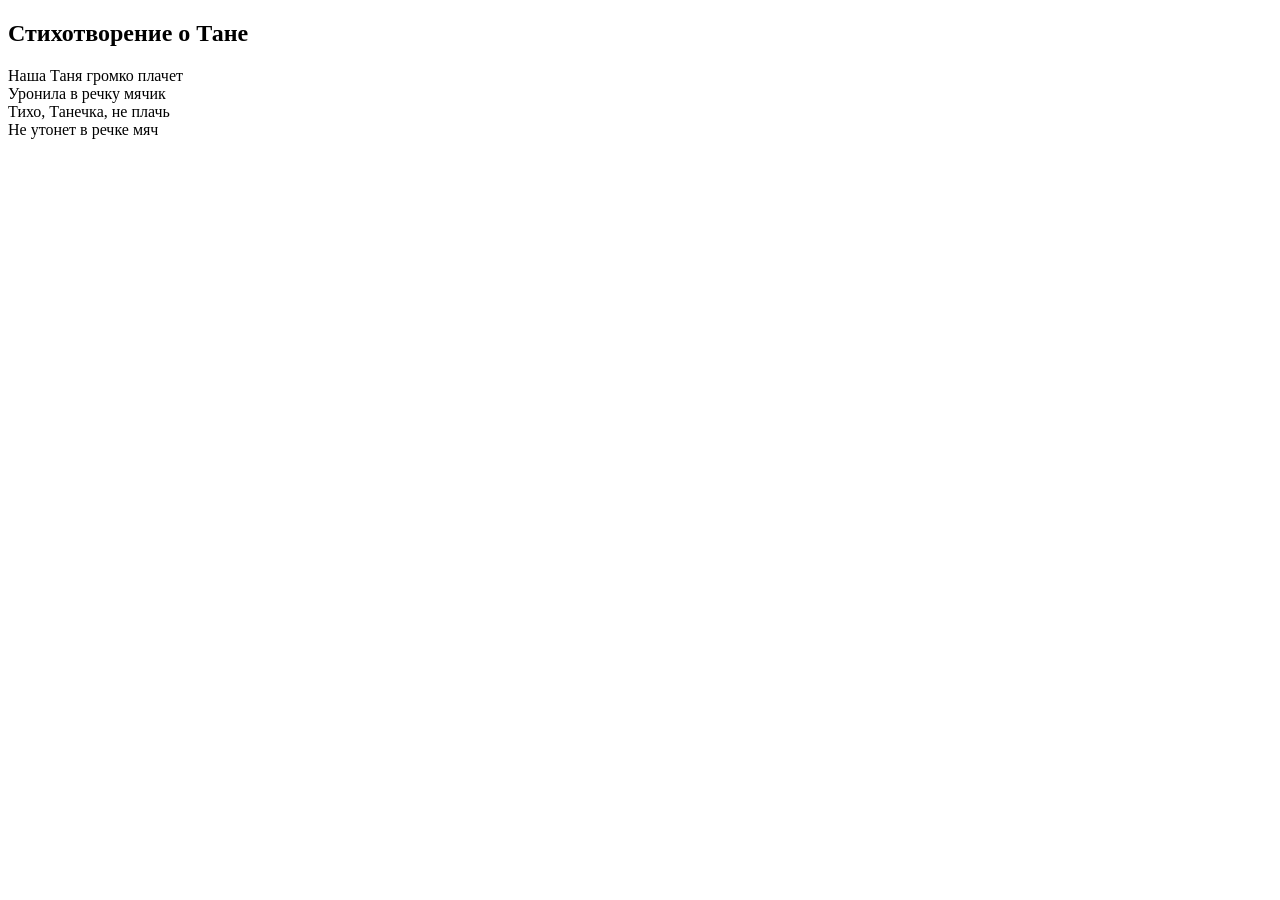
<file: html_css/lesson_1/index.html>
<!DOCTYPE html>
<!--
To change this license header, choose License Headers in Project Properties.
To change this template file, choose Tools | Templates
and open the template in the editor.
-->
<html>
    <head>
        <title>Стишок</title>
        <meta charset="UTF-8">
        <meta name="viewport" content="width=device-width, initial-scale=1.0">
    </head>
    <body>
        <h2>Стихотворение о Тане</h2>
        <p>Наша Таня громко плачет<br>
            Уронила в речку мячик<br>
            Тихо, Танечка, не плачь<br>
            Не утонет в речке мяч</p>
    </body>
</html>
</file>
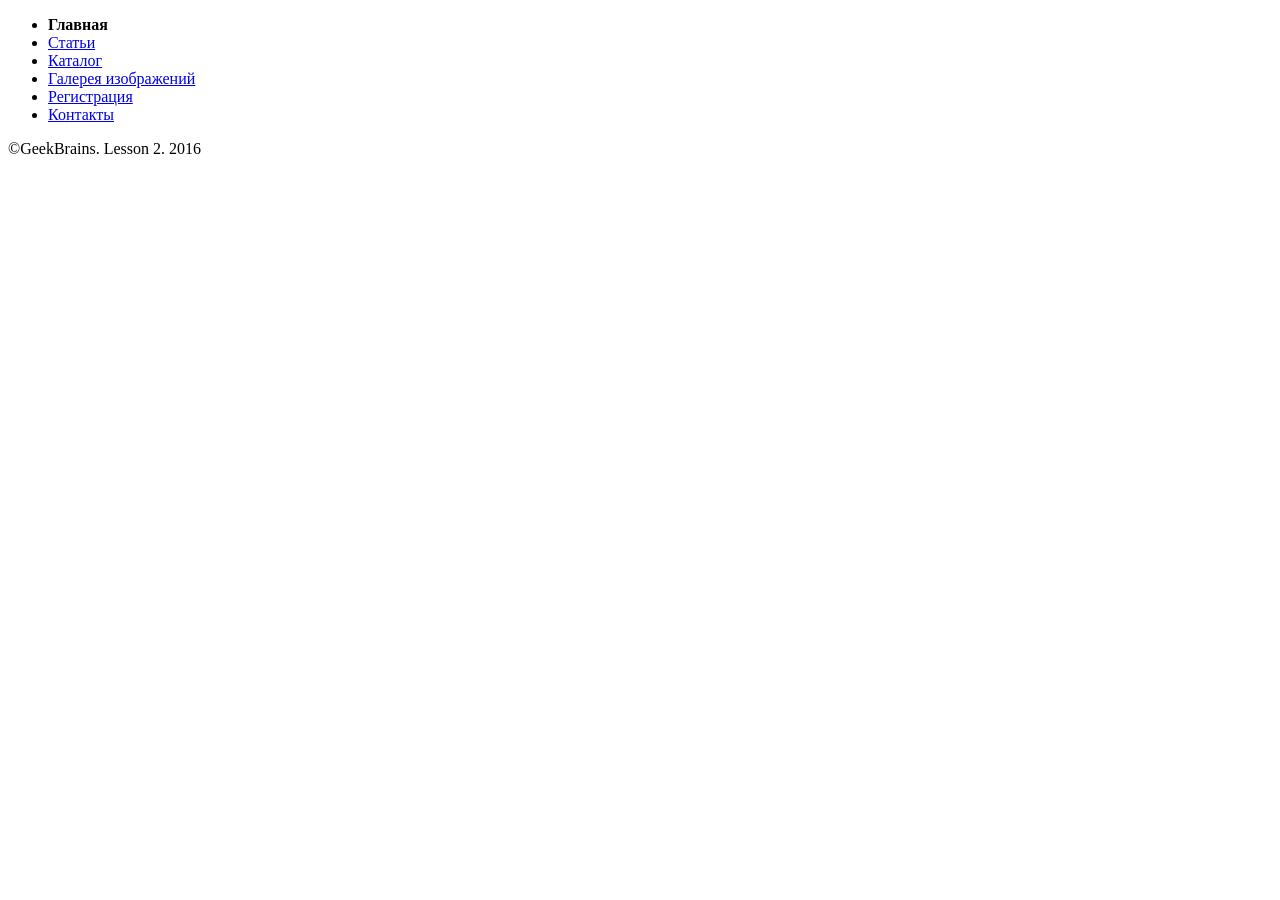
<file: html_css/lesson_2/index.html>
<!DOCTYPE html>
<!--
To change this license header, choose License Headers in Project Properties.
To change this template file, choose Tools | Templates
and open the template in the editor.
-->
<html>
    <head>
        <title>Главная страница</title>
        <meta charset="UTF-8">
        <meta name="viewport" content="width=device-width, initial-scale=1.0">
    </head>
    <body>
        <ul>
            <li><strong>Главная</strong></li>
             <li><a href="articles.html">Статьи</a></li> 
             <li><a href="catalog.html">Каталог</a> </li>
             <li><a href="gallery.html">Галерея изображений</a></li> 
             <li><a href="registration.html">Регистрация</a></li> 
             <li><a href="contact.html">Контакты</a></li> 
        </ul>
        <footer> &copy;GeekBrains. Lesson 2. 2016</footer>
    </body>
</html>
</file>
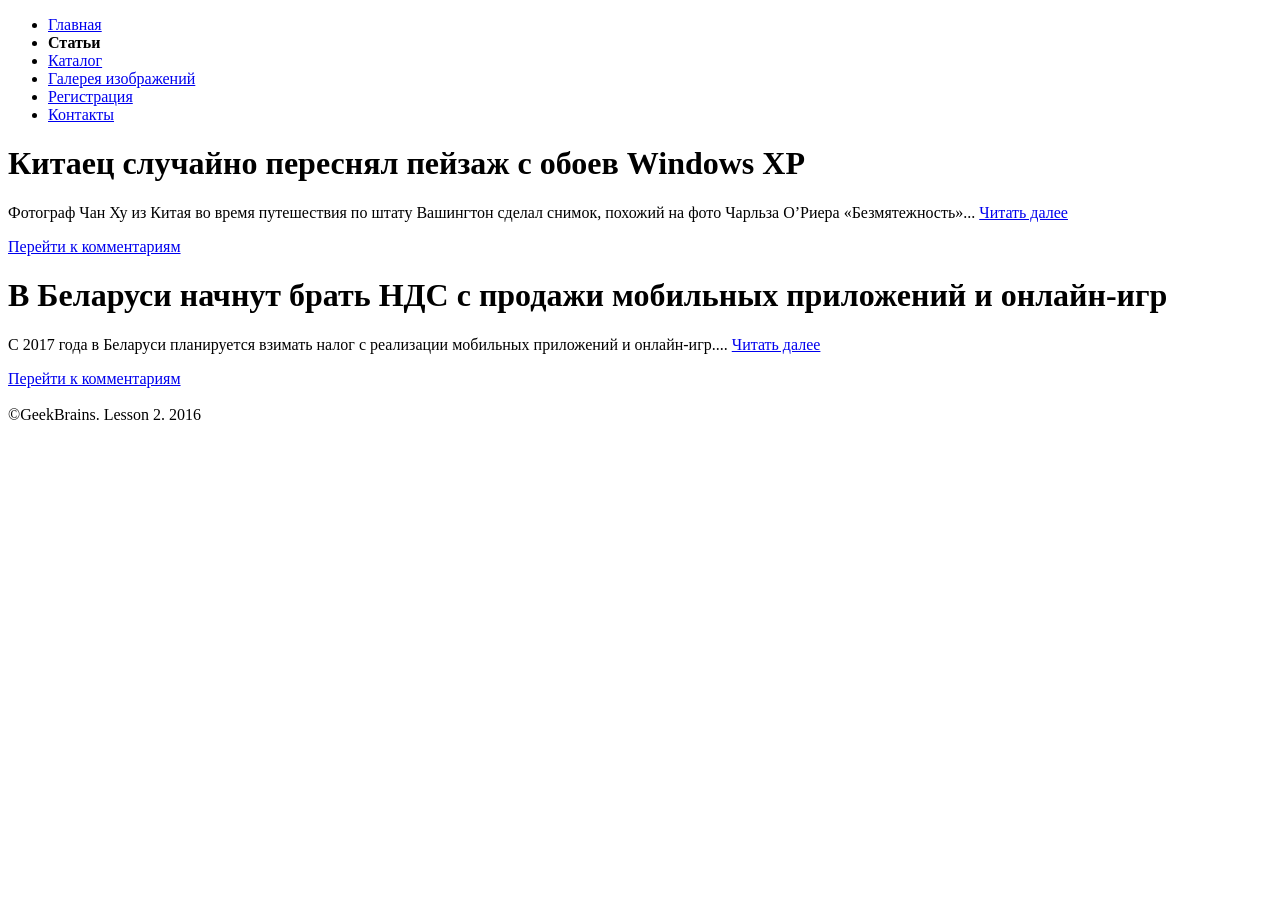
<file: html_css/lesson_2/articles.html>
<!DOCTYPE html>
<!--
To change this license header, choose License Headers in Project Properties.
To change this template file, choose Tools | Templates
and open the template in the editor.
-->
<html>
    <head>
        <title>Статьи</title>
        <meta charset="UTF-8">
        <meta name="viewport" content="width=device-width, initial-scale=1.0">
    </head>
    <body>
        <ul>
            <li><a href="index.html">Главная</a></li>
            <li><strong>Статьи</strong></li> 
            <li><a href="catalog.html">Каталог</a> </li>
            <li><a href="gallery.html">Галерея изображений</a></li> 
            <li><a href="registration.html">Регистрация</a></li>  
           <li><a href="contact.html">Контакты</a></li>
        </ul>
        <h1>Китаец случайно переснял пейзаж с обоев Windows XP</h1>
        <p>Фотограф Чан Ху из Китая во время путешествия по штату Вашингтон сделал снимок, похожий на фото Чарльза О’Риера «Безмятежность»... <a href="articles/like_a_bliss.html">Читать далее</a><br/></p>
        <a href="articles/like_a_bliss.html#1">Перейти к комментариям</a><br/>
        
        <h1>В Беларуси начнут брать НДС с продажи мобильных приложений и онлайн-игр</h1>
        <p>С 2017 года в Беларуси планируется взимать налог с реализации мобильных приложений и онлайн-игр.... <a href="articles/503643.html">Читать далее</a><br/></p>
        <a href="articles/503643.html#disqus_thread">Перейти к комментариям</a><br/><br/>
         <footer> &copy;GeekBrains. Lesson 2. 2016</footer>
    </body>
</html>
</file>
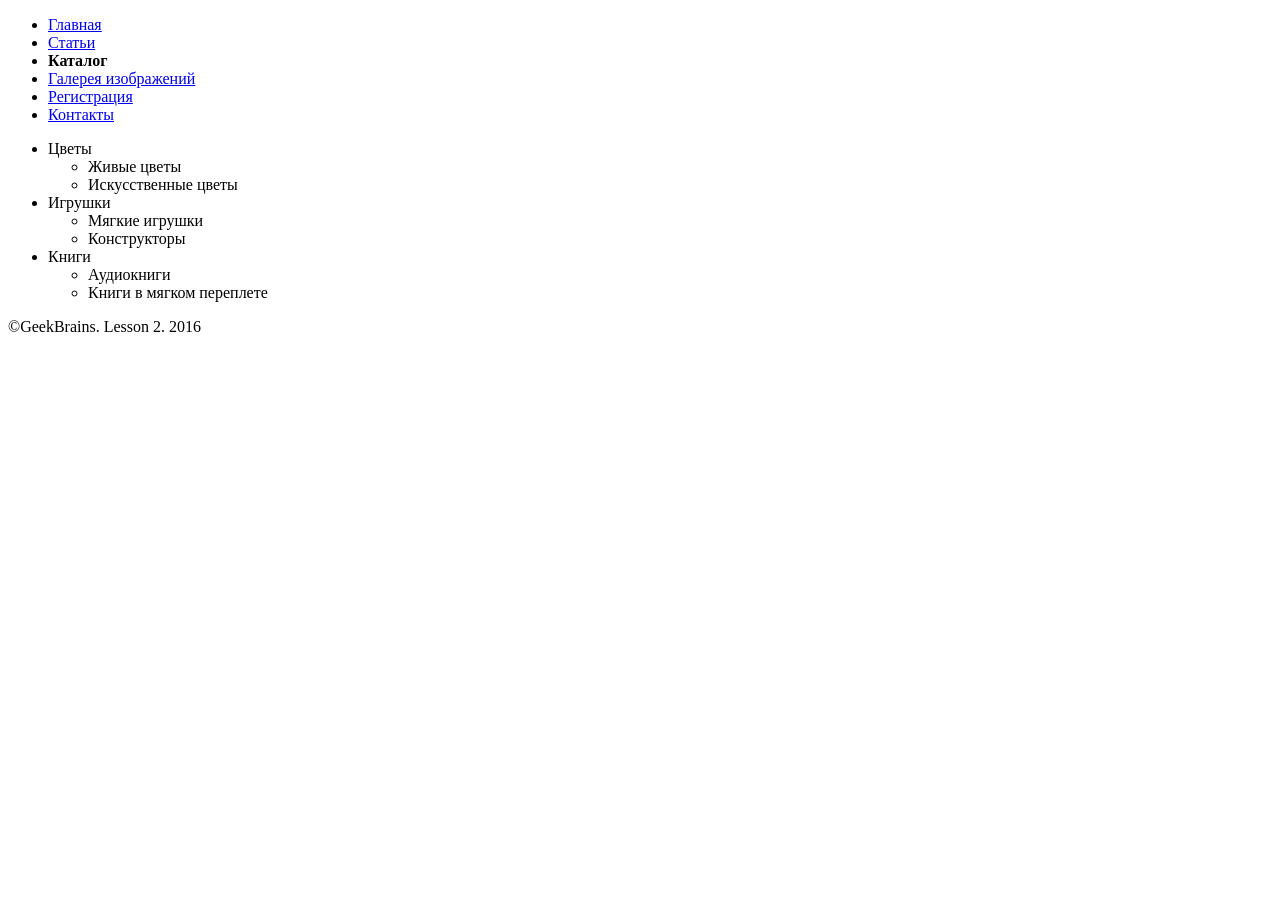
<file: html_css/lesson_2/catalog.html>
<!DOCTYPE html>
<!--
To change this license header, choose License Headers in Project Properties.
To change this template file, choose Tools | Templates
and open the template in the editor.
-->
<html>
    <head>
        <title>Каталог</title>
        <meta charset="UTF-8">
        <meta name="viewport" content="width=device-width, initial-scale=1.0">
    </head>
    <body>
        <ul>
            <li><a href="index.html">Главная</a></li>
            <li><a href="articles.html">Статьи</a></li>  
            <li><strong>Каталог </strong></li>
            <li><a href="gallery.html">Галерея изображений</a></li> 
            <li><a href="registration.html">Регистрация</a></li>  
            <li><a href="contact.html">Контакты</a></li>
        </ul>
        
         <ul type="disc"> 
                   <li>Цветы </li> 
                   <ul type="circle">
                           <li>Живые цветы </li>
                           <li>Искусственные цветы  </li>
                   </ul>
                   <li>Игрушки </li> 
                   <ul type="circle">
                           <li>Мягкие игрушки </li>
                           <li>Конструкторы   </li>
                   </ul>
                   <li>Книги</li> 
                    <ul type="circle">
                           <li>Аудиокниги </li>
                           <li>Книги в мягком переплете </li>
                   </ul>
         </ul>  
         <footer> &copy;GeekBrains. Lesson 2. 2016</footer>
    </body>
</html>
</file>
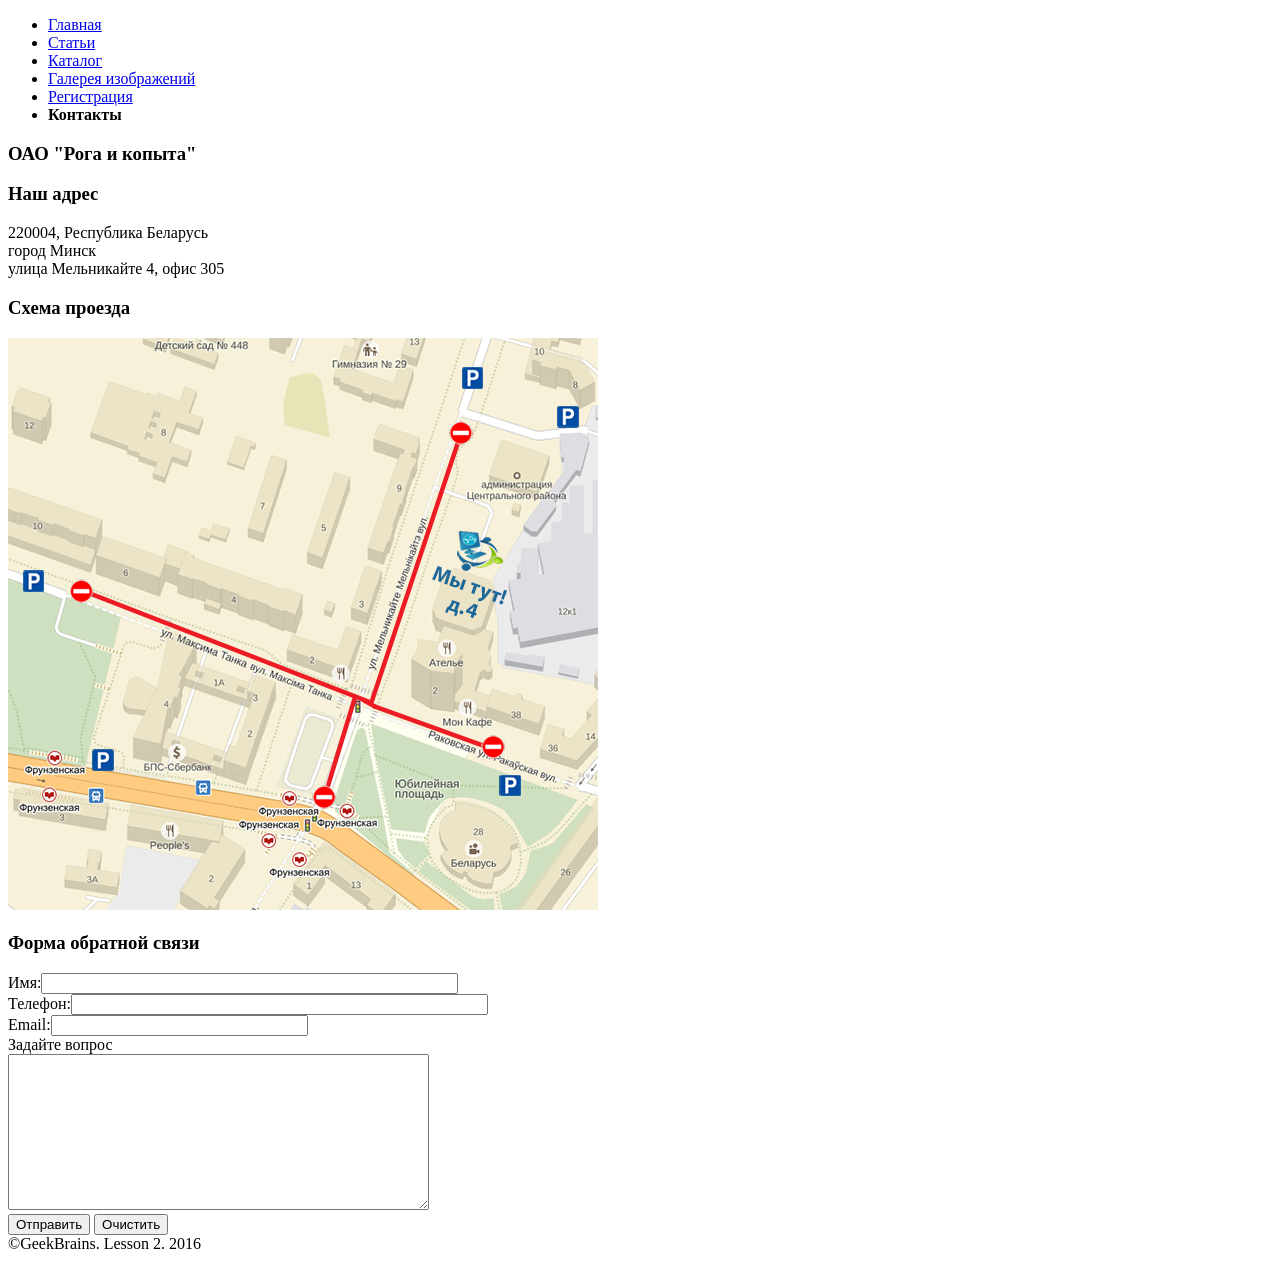
<file: html_css/lesson_2/contact.html>
<!DOCTYPE html>
<!--
To change this license header, choose License Headers in Project Properties.
To change this template file, choose Tools | Templates
and open the template in the editor.
-->
<html>
    <head>
        <title>TODO supply a title</title>
        <meta charset="UTF-8">
        <meta name="viewport" content="width=device-width, initial-scale=1.0">
    </head>
    <body>
         <ul>
            <li><a href="index.html">Главная</a></li>
            <li><a href="articles.html">Статьи</a></li>  
            <li><a href="catalog.html">Каталог</a> </li>
            <li><a href="gallery.html">Галерея изображений</a></li> 
            <li><a href="registration.html">Регистрация</a></li> 
            <li><strong>Контакты</strong></li> 
          </ul>
         <h3>ОАО "Рога и копыта"</h3>
        
         <h3>Наш адрес</h3>
         220004, Республика Беларусь<br>
        город Минск<br>
        улица Мельникайте 4, офис 305<br>
        
        <h3>Схема проезда</h3>
        <img src="images/map.png">
        <h3>Форма обратной связи</h3>
        <form>
            Имя:<input type="text" size="50" /><br/>
            Телефон:<input type="text" size="50" /><br/>
            Email:<input type="email" size="30"/><br/>
            Задайте вопрос<br/>
            <textarea cols="50" rows="10"></textarea><br/>
            <input type="submit" value="Отправить"/>
        <input type="reset" value="Очистить" /><br/>
        </form>
         <footer> &copy;GeekBrains. Lesson 2. 2016</footer>
    </body>
</html>
</file>
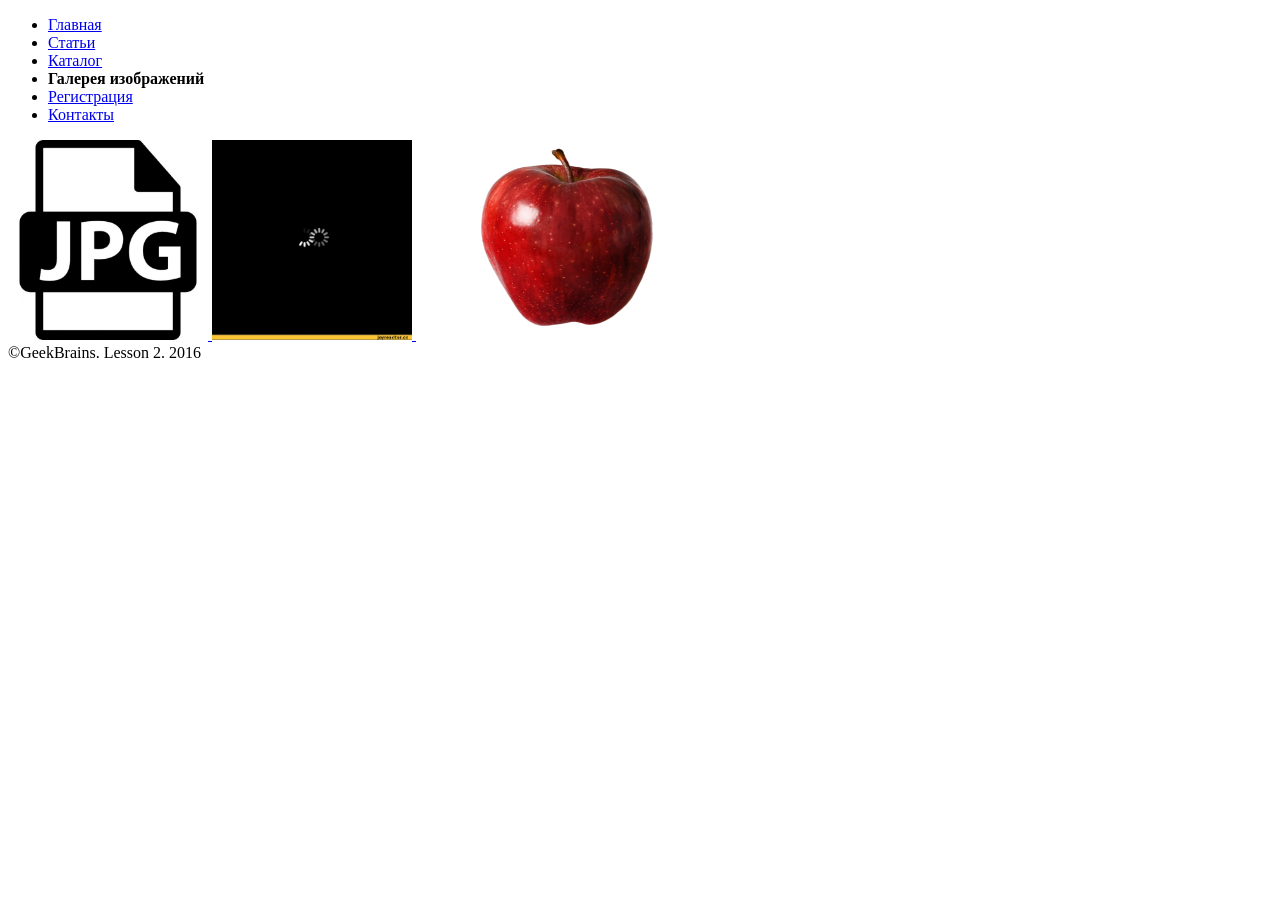
<file: html_css/lesson_2/gallery.html>
<!DOCTYPE html>
<!--
To change this license header, choose License Headers in Project Properties.
To change this template file, choose Tools | Templates
and open the template in the editor.
-->
<html>
    <head>
        <title>Галерея изображений</title>
        <meta charset="UTF-8">
        <meta name="viewport" content="width=device-width, initial-scale=1.0">
    </head>
    <body>
        <ul>
            <li><a href="index.html">Главная</a></li>
            <li><a href="articles.html">Статьи</a></li>  
            <li><a href="catalog.html">Каталог</a> </li>
            <li><strong>Галерея изображений</strong></li> 
            <li><a href="registration.html">Регистрация</a></li>  
            <li><a href="contact.html">Контакты</a></li>
        </ul>
        
        <a href="images/1.jpg">
            <img
                  src="images/1.jpg"
                  alt="Фото jpg"
                  title = "Фото jpg"
                  width="200px" 
                  height="200px"  
            >
        </a>
         <a href="images/3.gif">
            <img
                  src="images/3.gif"
                  alt="Фото gif"
                  title = "Фото gif"
                  width="200px" 
                  height="200px"  
            >
        </a>
        <a href="images/2.png">
            <img
                  src="images/2.png"
                  alt="Фото png"
                  title = "Фото png"
                  width="300px" 
                  height="200px"  
            >
        </a>
         <footer> &copy;GeekBrains. Lesson 2. 2016</footer>
    </body>
</html>
</file>
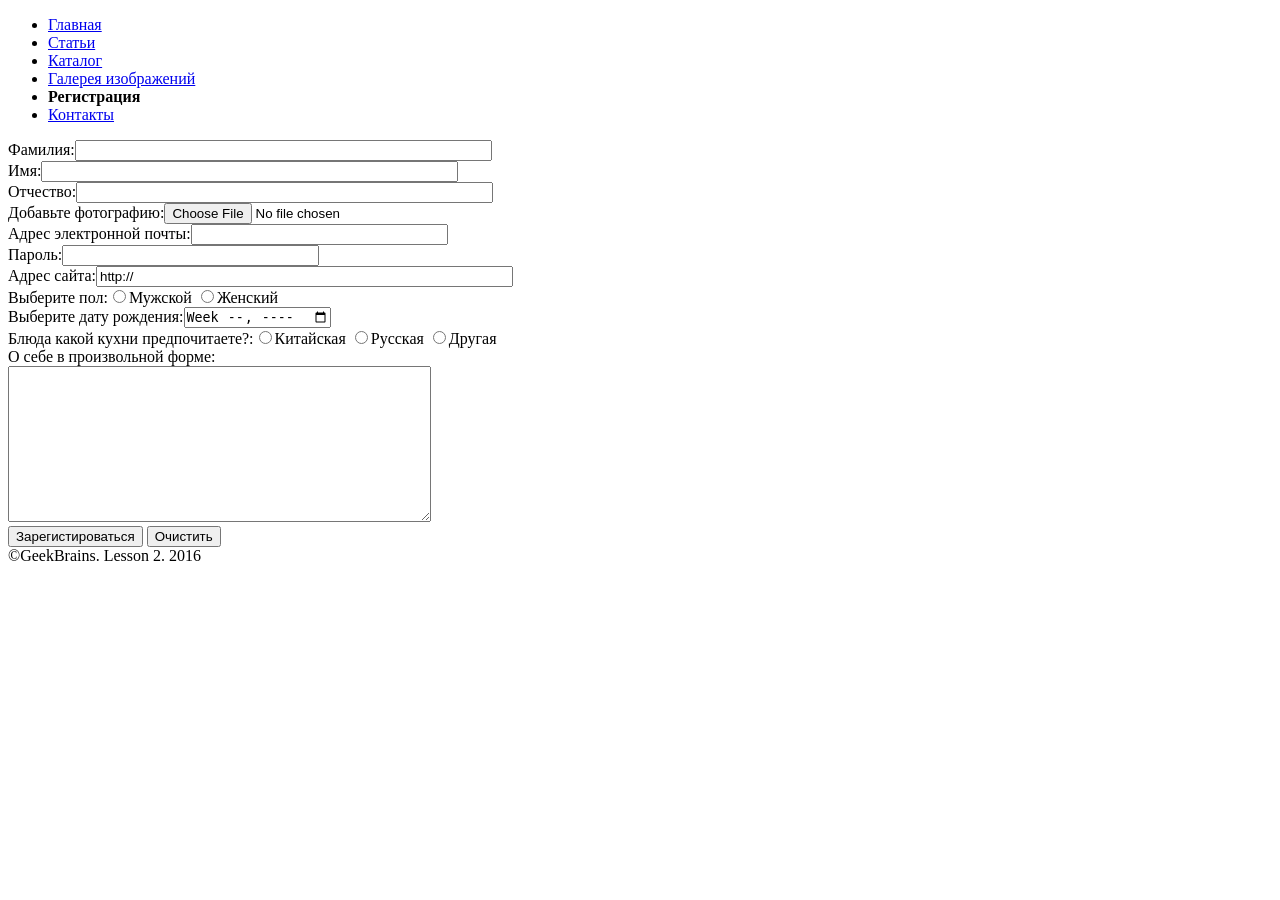
<file: html_css/lesson_2/registration.html>
<!DOCTYPE html>
<!--
To change this license header, choose License Headers in Project Properties.
To change this template file, choose Tools | Templates
and open the template in the editor.
-->
<html>
    <head>
        <title>Регистрация</title>
        <meta charset="UTF-8">
        <meta name="viewport" content="width=device-width, initial-scale=1.0">
    </head>
    <body>
         <ul>
                  <li><a href="index.html">Главная</a></li>
                  <li><a href="articles.html">Статьи</a></li>  
                  <li><a href="catalog.html">Каталог</a> </li>
                  <li><a href="gallery.html">Галерея изображений</a></li> 
                  <li><strong>Регистрация</strong></li> 
                  <li><a href="contact.html">Контакты</a></li> 
          </ul>
        <form>
        Фамилия:<input type="text" size="50" /><br/>
        Имя:<input type="text" size="50" /><br/>
        Отчество:<input type="text" size="50" /><br/>
        Добавьте фотографию:<input type="file" /><br/>
        Адрес электронной почты:<input type="email" size="30"/><br/>
        Пароль:<input type="password" size="30" /><br/>
        Адрес сайта:<input type="text" size="50" value="http://" /><br/>
        Выберите пол:<input type="radio" name="sex" value="man">Мужской
        <input type="radio" name="sex" value="woman">Женский<br/>
        Выберите дату рождения:<input type="week"/><br/>
        Блюда какой кухни предпочитаете?:<input type="radio" name="food" value="chine">Китайская
        <input type="radio" name="food" value="rus">Русская
        <input type="radio" name="food" value="other">Другая<br/>
        О себе в произвольной форме:<br/>
        <textarea cols="50" rows="10"></textarea><br/>
        <input type="submit" value="Зарегистироваться"/>
        <input type="reset" value="Очистить" /><br/>
        </form>
        <footer> &copy;GeekBrains. Lesson 2. 2016</footer>
    </body>
</html>
</file>
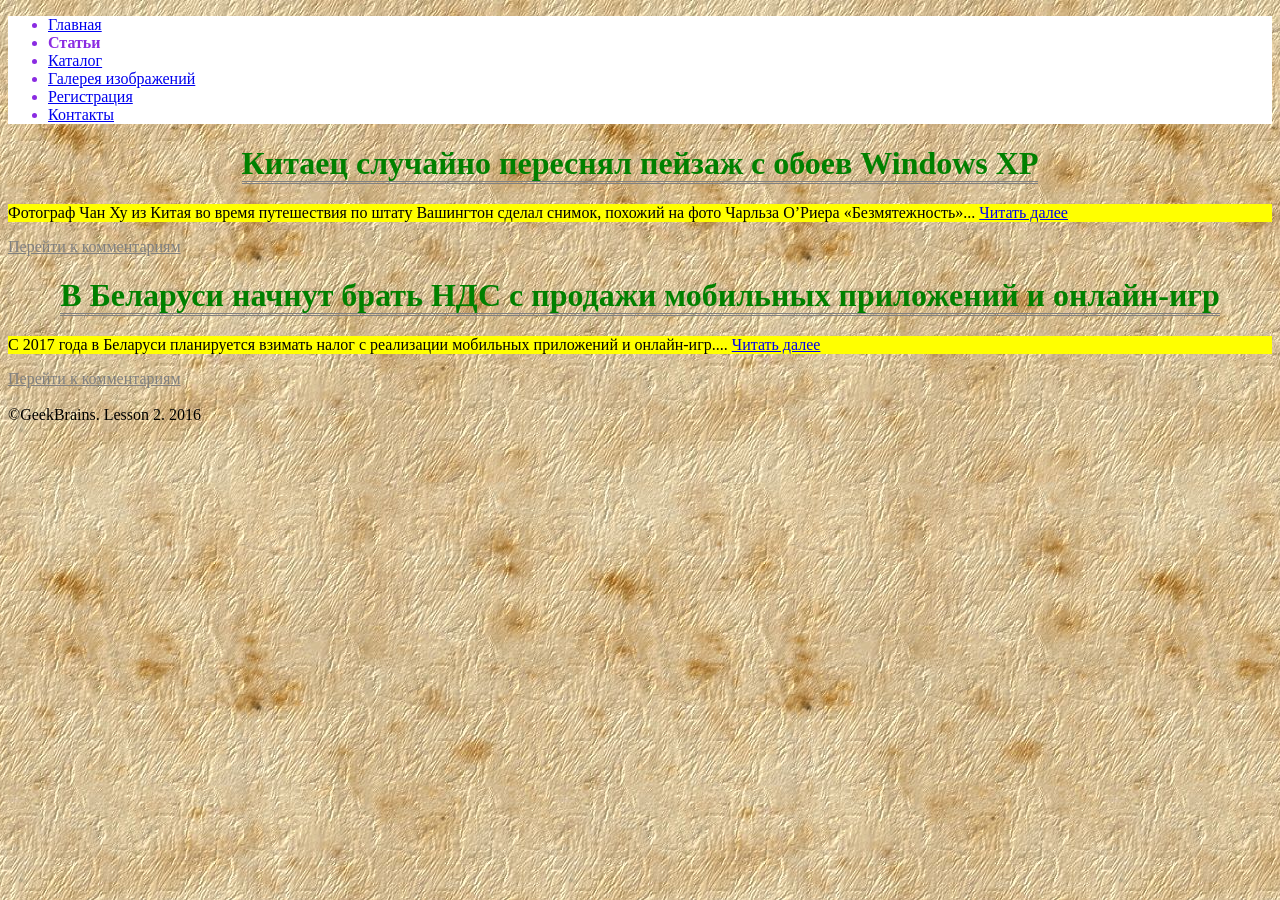
<file: html_css/lesson_2_3/articles.html>
<!DOCTYPE html>
<!--
To change this license header, choose License Headers in Project Properties.
To change this template file, choose Tools | Templates
and open the template in the editor.
-->
<html>
    <head>
        <link rel="stylesheet" href="css/style.css" type="text/css" />
        <title>Статьи</title>
        <meta charset="UTF-8">
        <meta name="viewport" content="width=device-width, initial-scale=1.0">
    </head>
    <body>
        <ul class="menu">
            <li><a href="index.html">Главная</a></li>
            <li><strong>Статьи</strong></li> 
            <li><a href="catalog.html">Каталог</a> </li>
            <li><a href="gallery.html">Галерея изображений</a></li> 
            <li><a href="registration.html">Регистрация</a></li>  
           <li><a href="contact.html">Контакты</a></li>
        </ul>
        <h1><a href="articles/like_a_bliss.html">Китаец случайно переснял пейзаж с обоев Windows XP</a></h1>
        <p class="minitext">Фотограф Чан Ху из Китая во время путешествия по штату Вашингтон сделал снимок, похожий на фото Чарльза О’Риера «Безмятежность»... <a class="readmore" href="articles/like_a_bliss.html">Читать далее</a><br/></p>
        <a class="gocomment" href="articles/like_a_bliss.html#1">Перейти к комментариям</a><br/>
        
        <h1><a href="articles/503643.html">В Беларуси начнут брать НДС с продажи мобильных приложений и онлайн-игр</a></h1>
        <p class="minitext">С 2017 года в Беларуси планируется взимать налог с реализации мобильных приложений и онлайн-игр.... <a class="readmore" href="articles/503643.html">Читать далее</a><br/></p>
        <a class="gocomment" href="articles/503643.html#disqus_thread">Перейти к комментариям</a><br/><br/>
         <footer> &copy;GeekBrains. Lesson 2. 2016</footer>
    </body>
</html>
</file>
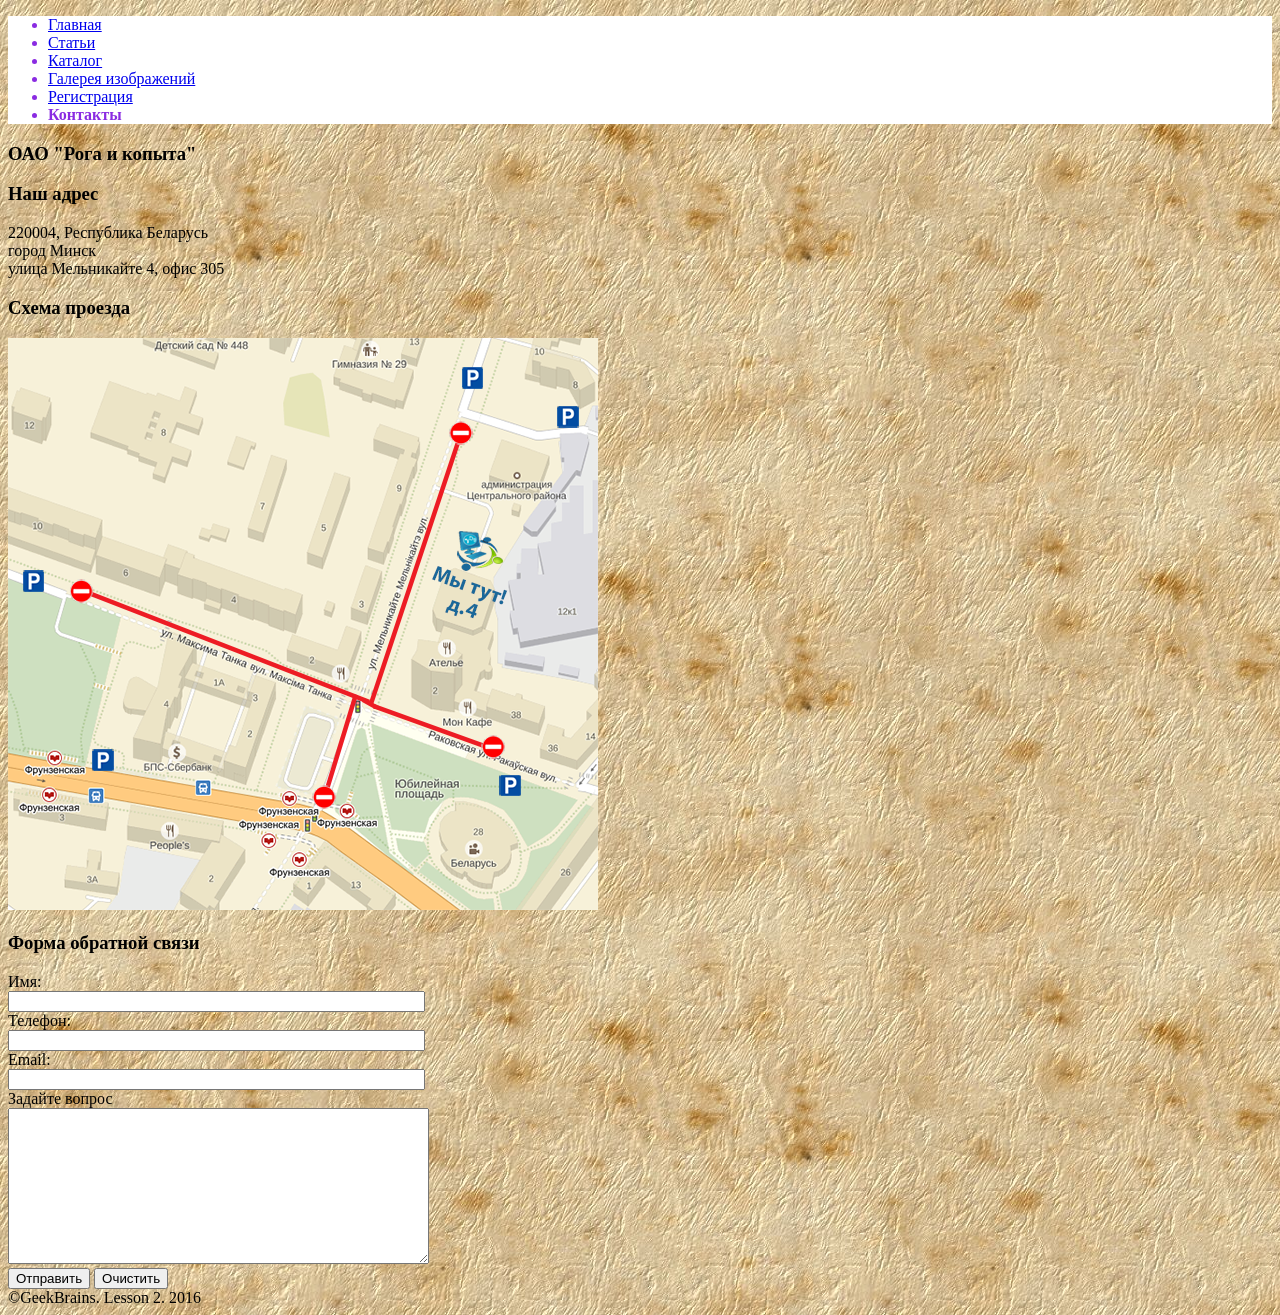
<file: html_css/lesson_2_3/contact.html>
<!DOCTYPE html>
<!--
To change this license header, choose License Headers in Project Properties.
To change this template file, choose Tools | Templates
and open the template in the editor.
-->
<html>
    <head>
        <link rel="stylesheet" href="css/style.css" type="text/css" />
        <title>TODO supply a title</title>
        <meta charset="UTF-8">
        <meta name="viewport" content="width=device-width, initial-scale=1.0">
    </head>
    <body>
         <ul class="menu">
            <li><a href="index.html">Главная</a></li>
            <li><a href="articles.html">Статьи</a></li>  
            <li><a href="catalog.html">Каталог</a> </li>
            <li><a href="gallery.html">Галерея изображений</a></li> 
            <li><a href="registration.html">Регистрация</a></li> 
            <li><strong>Контакты</strong></li> 
          </ul>
         <h3>ОАО "Рога и копыта"</h3>
        
         <h3>Наш адрес</h3>
         220004, Республика Беларусь<br>
        город Минск<br>
        улица Мельникайте 4, офис 305<br>
        
        <h3>Схема проезда</h3>
        <img src="image/map.png">
        <h3>Форма обратной связи</h3>
        <form>
            Имя:<br/><input type="text" size="50" /><br/>
            Телефон:<br/><input type="text" size="50" /><br/>
            Email:<br/><input type="email" size="50"/><br/>
            Задайте вопрос<br/>
            <textarea cols="50" rows="10"></textarea><br/>
            <input type="submit" value="Отправить"/>
        <input type="reset" value="Очистить" /><br/>
        </form>
         <footer> &copy;GeekBrains. Lesson 2. 2016</footer>
    </body>
</html>
</file>
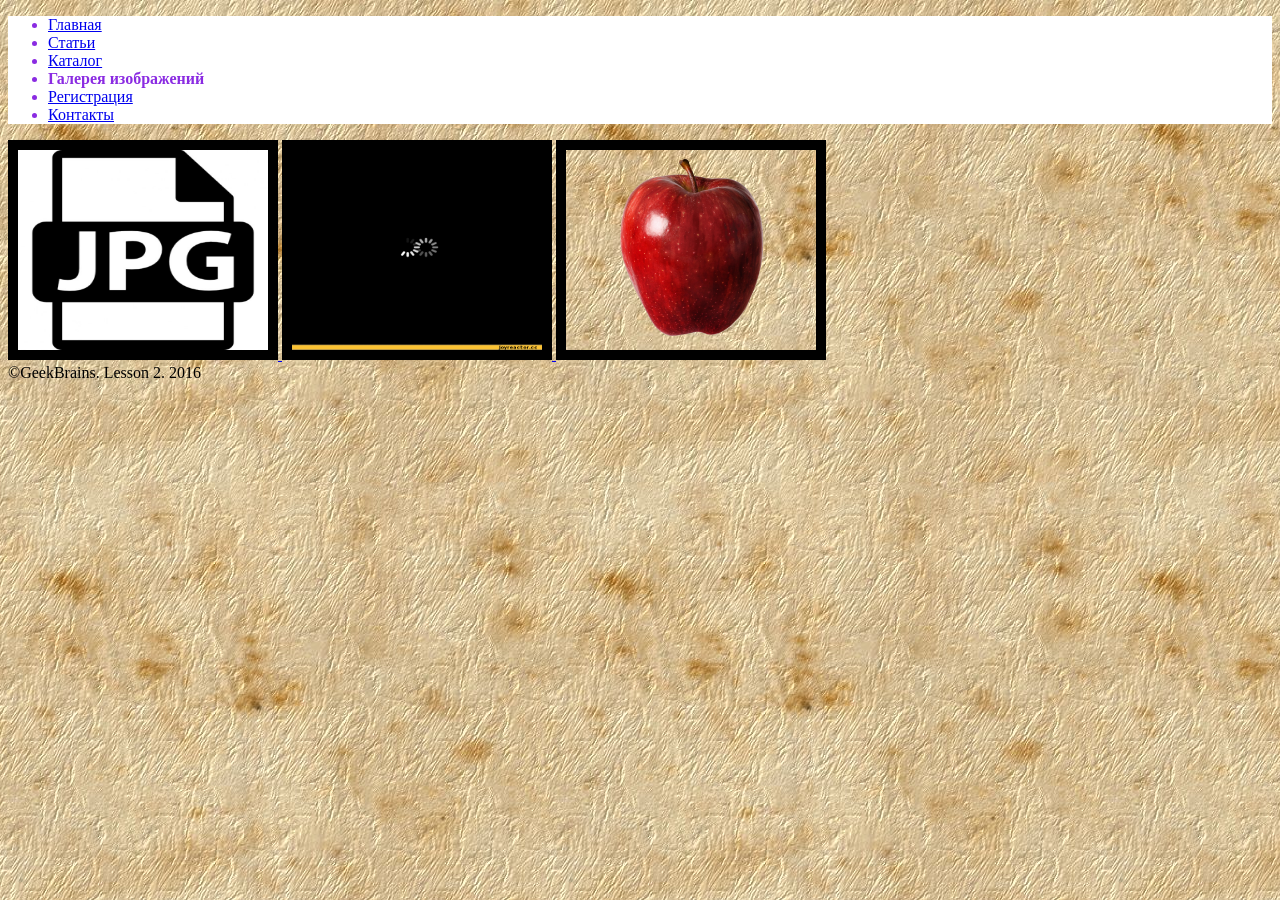
<file: html_css/lesson_2_3/gallery.html>
<!DOCTYPE html>
<!--
To change this license header, choose License Headers in Project Properties.
To change this template file, choose Tools | Templates
and open the template in the editor.
-->
<html>
    <head>
        <link rel="stylesheet" href="css/style.css" type="text/css" />
        <title>Галерея изображений</title>
        <meta charset="UTF-8">
        <meta name="viewport" content="width=device-width, initial-scale=1.0">
    </head>
    <body>
        <ul class="menu">
            <li><a href="index.html">Главная</a></li>
            <li><a href="articles.html">Статьи</a></li>  
            <li><a href="catalog.html">Каталог</a> </li>
            <li><strong>Галерея изображений</strong></li> 
            <li><a href="registration.html">Регистрация</a></li>  
            <li><a href="contact.html">Контакты</a></li>
        </ul>
        
        <a href="image/1.jpg">
            <img class="image"
                  src="image/1.jpg"
                  alt="Фото jpg"
                  title = "Фото jpg"
                  
            >
        </a>
         <a href="image/3.gif">
            <img class="image"
                  src="image/3.gif"
                  alt="Фото gif"
                  title = "Фото gif"
                   
            >
        </a>
        <a  href="image/2.png">
            <img class="image"
                  src="image/2.png"
                  alt="Фото png"
                  title = "Фото png"
                   
            >
        </a>
         <footer> &copy;GeekBrains. Lesson 2. 2016</footer>
    </body>
</html>
</file>
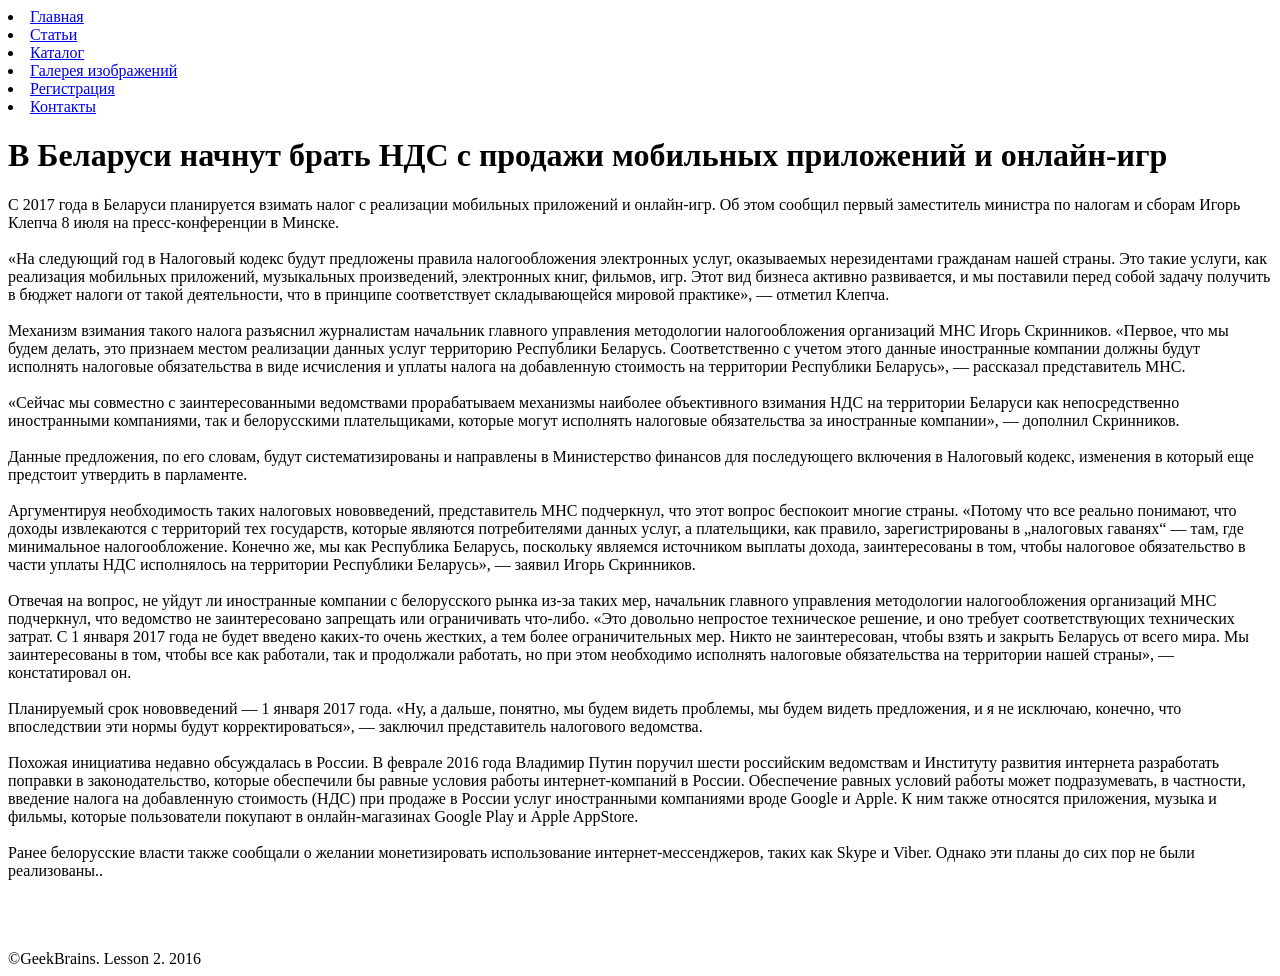
<file: html_css/lesson_2/articles/503643.html>
<!DOCTYPE html>
<!--
To change this license header, choose License Headers in Project Properties.
To change this template file, choose Tools | Templates
and open the template in the editor.
-->
<html>
    <head>
        <title>В Беларуси начнут брать НДС с продажи мобильных приложений и онлайн-игр</title>
        <meta charset="UTF-8">
        <meta name="viewport" content="width=device-width, initial-scale=1.0">
    </head>
    <body>
         <li><a href="../index.html">Главная</a></li>
            <li><a href="../articles.html">Статьи</a></li> 
            <li><a href="../catalog.html">Каталог</a> </li>
            <li><a href="../gallery.html">Галерея изображений</a></li> 
            <li><a href="../registration.html">Регистрация</a></li>  
           <li><a href="../contact.html">Контакты</a></li>
        </ul>
        <h1 id="1">В Беларуси начнут брать НДС с продажи мобильных приложений и онлайн-игр</h1>
        <p>С 2017 года в Беларуси планируется взимать налог с реализации мобильных приложений и онлайн-игр. Об этом сообщил первый заместитель министра по налогам и сборам Игорь Клепча 8 июля на пресс-конференции в Минске.<br/><br/>

«На следующий год в Налоговый кодекс будут предложены правила налогообложения электронных услуг, оказываемых нерезидентами гражданам нашей страны. Это такие услуги, как реализация мобильных приложений, музыкальных произведений, электронных книг, фильмов, игр. Этот вид бизнеса активно развивается, и мы поставили перед собой задачу получить в бюджет налоги от такой деятельности, что в принципе соответствует складывающейся мировой практике», — отметил Клепча.<br/><br/>

Механизм взимания такого налога разъяснил журналистам начальник главного управления методологии налогообложения организаций МНС Игорь Скринников. «Первое, что мы будем делать, это признаем местом реализации данных услуг территорию Республики Беларусь. Соответственно с учетом этого данные иностранные компании должны будут исполнять налоговые обязательства в виде исчисления и уплаты налога на добавленную стоимость на территории Республики Беларусь», — рассказал представитель МНС.<br/><br/>

«Сейчас мы совместно с заинтересованными ведомствами прорабатываем механизмы наиболее объективного взимания НДС на территории Беларуси как непосредственно иностранными компаниями, так и белорусскими плательщиками, которые могут исполнять налоговые обязательства за иностранные компании», — дополнил Скринников.<br/><br/>

Данные предложения, по его словам, будут систематизированы и направлены в Министерство финансов для последующего включения в Налоговый кодекс, изменения в который еще предстоит утвердить в парламенте.<br/><br/>

Аргументируя необходимость таких налоговых нововведений, представитель МНС подчеркнул, что этот вопрос беспокоит многие страны. «Потому что все реально понимают, что доходы извлекаются с территорий тех государств, которые являются потребителями данных услуг, а плательщики, как правило, зарегистрированы в „налоговых гаванях“ — там, где минимальное налогообложение. Конечно же, мы как Республика Беларусь, поскольку являемся источником выплаты дохода, заинтересованы в том, чтобы налоговое обязательство в части уплаты НДС исполнялось на территории Республики Беларусь», — заявил Игорь Скринников.<br/><br/>

Отвечая на вопрос, не уйдут ли иностранные компании с белорусского рынка из-за таких мер, начальник главного управления методологии налогообложения организаций МНС подчеркнул, что ведомство не заинтересовано запрещать или ограничивать что-либо. «Это довольно непростое техническое решение, и оно требует соответствующих технических затрат. С 1 января 2017 года не будет введено каких-то очень жестких, а тем более ограничительных мер. Никто не заинтересован, чтобы взять и закрыть Беларусь от всего мира. Мы заинтересованы в том, чтобы все как работали, так и продолжали работать, но при этом необходимо исполнять налоговые обязательства на территории нашей страны», — констатировал он.<br/><br/>

Планируемый срок нововведений — 1 января 2017 года. «Ну, а дальше, понятно, мы будем видеть проблемы, мы будем видеть предложения, и я не исключаю, конечно, что впоследствии эти нормы будут корректироваться», — заключил представитель налогового ведомства.<br/><br/>

Похожая инициатива недавно обсуждалась в России. В феврале 2016 года Владимир Путин поручил шести российским ведомствам и Институту развития интернета разработать поправки в законодательство, которые обеспечили бы равные условия работы интернет-компаний в России. Обеспечение равных условий работы может подразумевать, в частности, введение налога на добавленную стоимость (НДС) при продаже в России услуг иностранными компаниями вроде Google и Apple. К ним также относятся приложения, музыка и фильмы, которые пользователи покупают в онлайн-магазинах Google Play и Apple AppStore.<br/><br/>

Ранее белорусские власти также сообщали о желании монетизировать использование интернет-мессенджеров, таких как Skype и Viber. Однако эти планы до сих пор не были реализованы..</p><br/><br/>
        
        <div id="disqus_thread">
<script>
    /**
     *  RECOMMENDED CONFIGURATION VARIABLES: EDIT AND UNCOMMENT THE SECTION BELOW TO INSERT DYNAMIC VALUES FROM YOUR PLATFORM OR CMS.
     *  LEARN WHY DEFINING THESE VARIABLES IS IMPORTANT: https://disqus.com/admin/universalcode/#configuration-variables
     */
    /*
    var disqus_config = function () {
        this.page.url = PAGE_URL;  // Replace PAGE_URL with your page's canonical URL variable
        this.page.identifier = PAGE_IDENTIFIER; // Replace PAGE_IDENTIFIER with your page's unique identifier variable
    };
    */
    (function() {  // DON'T EDIT BELOW THIS LINE
        var d = document, s = d.createElement('script');
        
        s.src = '//html16.disqus.com/embed.js';
        
        s.setAttribute('data-timestamp', +new Date());
        (d.head || d.body).appendChild(s);
    })();
</script>
<noscript>Please enable JavaScript to view the <a href="https://disqus.com/?ref_noscript" rel="nofollow">comments powered by Disqus.</a></noscript></div><br/>
        <footer> &copy;GeekBrains. Lesson 2. 2016</footer>
    </body>
</html>
</file>
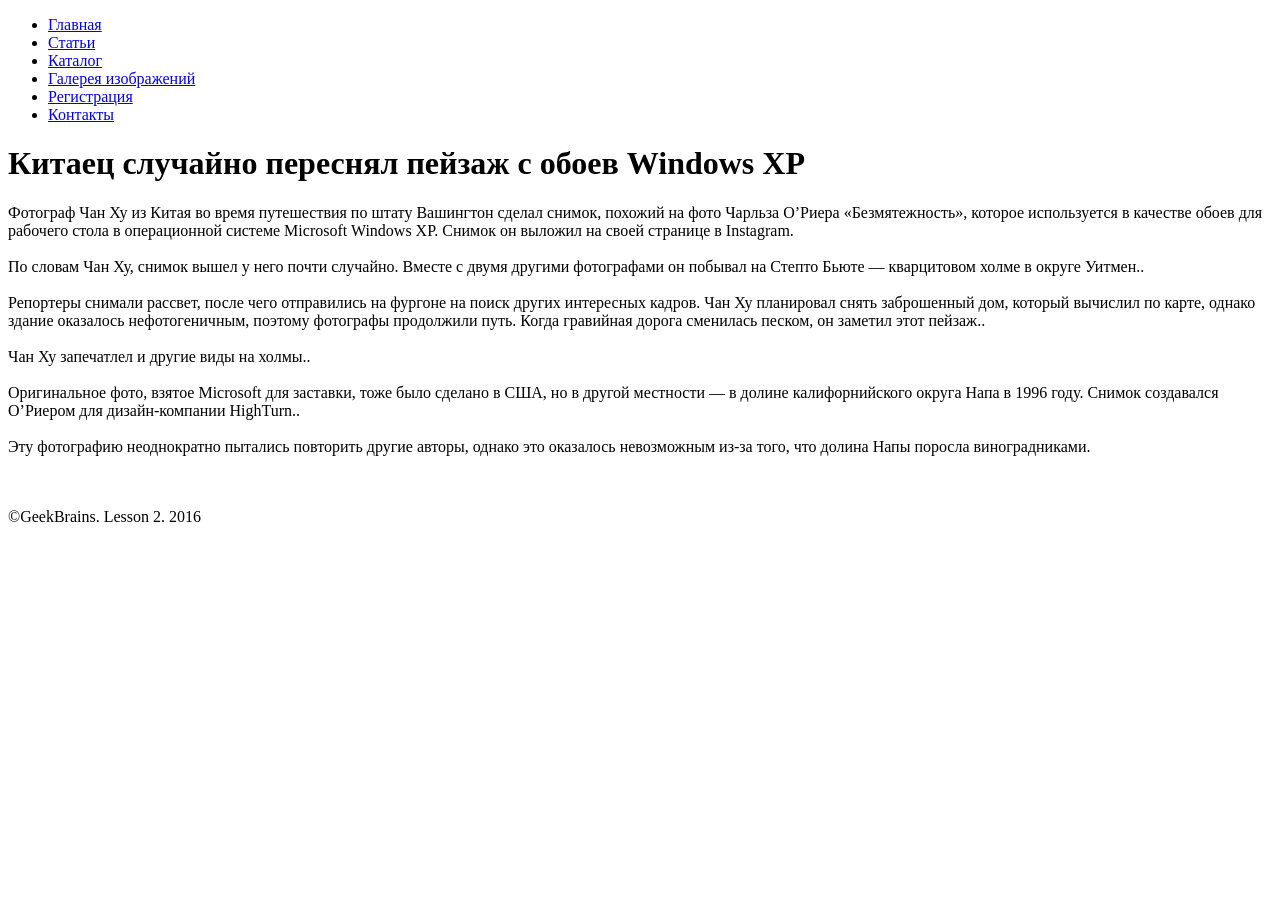
<file: html_css/lesson_2/articles/like_a_bliss.html>
<!DOCTYPE html>
<!--
To change this license header, choose License Headers in Project Properties.
To change this template file, choose Tools | Templates
and open the template in the editor.
-->
<html>
    <head>
        <title>Китаец случайно переснял пейзаж с обоев Windows XP</title>
        <meta charset="UTF-8">
        <meta name="viewport" content="width=device-width, initial-scale=1.0">
    </head>
    <body>
        <ul>
            <li><a href="../index.html">Главная</a></li>
            <li><a href="../articles.html">Статьи</a></li> 
            <li><a href="../catalog.html">Каталог</a> </li>
            <li><a href="../gallery.html">Галерея изображений</a></li> 
            <li><a href="../registration.html">Регистрация</a></li>  
           <li><a href="../contact.html">Контакты</a></li>
        </ul>
        <h1 id="1">Китаец случайно переснял пейзаж с обоев Windows XP</h1>
        <p>Фотограф Чан Ху из Китая во время путешествия по штату Вашингтон сделал снимок, похожий на фото Чарльза О’Риера «Безмятежность», 
которое используется в качестве обоев для рабочего стола в операционной системе Microsoft Windows XP. Снимок он выложил на своей странице в Instagram.<br/><br/>

По словам Чан Ху, снимок вышел у него почти случайно. Вместе с двумя другими фотографами он побывал на Степто Бьюте — кварцитовом холме в округе Уитмен..<br/><br/>

Репортеры снимали рассвет, после чего отправились на фургоне на поиск других интересных кадров. Чан Ху планировал снять заброшенный дом, который вычислил по карте, 
однако здание оказалось нефотогеничным, поэтому фотографы продолжили путь. Когда гравийная дорога сменилась песком, он заметил этот пейзаж..<br/><br/>

Чан Ху запечатлел и другие виды на холмы..<br/><br/>

Оригинальное фото, взятое Microsoft для заставки, тоже было сделано в США, но в другой местности — в долине калифорнийского округа Напа в 1996 году. 
Снимок создавался О’Риером для дизайн-компании HighTurn..<br/><br/>

Эту фотографию неоднократно пытались повторить другие авторы, однако это оказалось невозможным из-за того, что долина Напы поросла виноградниками.</p><br/><br/>
        
        <div id="disqus_thread">
<script>
    /**
     *  RECOMMENDED CONFIGURATION VARIABLES: EDIT AND UNCOMMENT THE SECTION BELOW TO INSERT DYNAMIC VALUES FROM YOUR PLATFORM OR CMS.
     *  LEARN WHY DEFINING THESE VARIABLES IS IMPORTANT: https://disqus.com/admin/universalcode/#configuration-variables
     */
    /*
    var disqus_config = function () {
        this.page.url = PAGE_URL;  // Replace PAGE_URL with your page's canonical URL variable
        this.page.identifier = PAGE_IDENTIFIER; // Replace PAGE_IDENTIFIER with your page's unique identifier variable
    };
    */
    (function() {  // DON'T EDIT BELOW THIS LINE
        var d = document, s = d.createElement('script');
        
        s.src = '//html16.disqus.com/embed.js';
        
        s.setAttribute('data-timestamp', +new Date());
        (d.head || d.body).appendChild(s);
    })();
</script>
<noscript>Please enable JavaScript to view the <a href="https://disqus.com/?ref_noscript" rel="nofollow">comments powered by Disqus.</a></noscript></div>
        <footer> &copy;GeekBrains. Lesson 2. 2016</footer>
    </body>
</html>
</file>
<file: html_css/lesson_2_3/css/style.css>
/*
To change this license header, choose License Headers in Project Properties.
To change this template file, choose Tools | Templates
and open the template in the editor.
*/
/* 
    Created on : 26.07.2016, 13:50:58
    Author     : user
*/

body {    
    background-image: url(../image/bg_blue.gif);
    background-position: top;
}

.menu {
    font-family: Verdana, serif;
    color:blueviolet;
    background-color:white;
    
}

h1 {
    text-align: center;    
}

h1 a {
    color:green;
    text-decoration: none;
    font-family: Times New Roman;
    border-bottom: 3px double gray;
}

.minitext {
    background-color: yellow;
}

.gocomment {
    color: grey;
}
a.readmore:hover {
    color: red;
    text-decoration: none;
}

.article:first-letter {
    font-family: Arial Black;
    color: chartreuse;
    font-size: 24px;
}

.catalog_category {
    list-style-image: url(../image/leaf_black1.png);
    font-size: 20px;
    background-color: darkcyan;
}

.catalog_podcategory {
    list-style-image: url(../image/leaf_white1.png);
    font-size: 14px;
    background-color: darkkhaki;
}

.category {
    width: 300px;
}

.new {
    background-color: red;
    color: white;
}

.image {
    border:10px solid rgba(0,0,0,1.0);
    width: 250px;
    height: 200px;
}

.image:hover {
    border:10px solid rgba(0,0,0,0.0);
    width: 250px;
    height: 200px;
}
</file>
